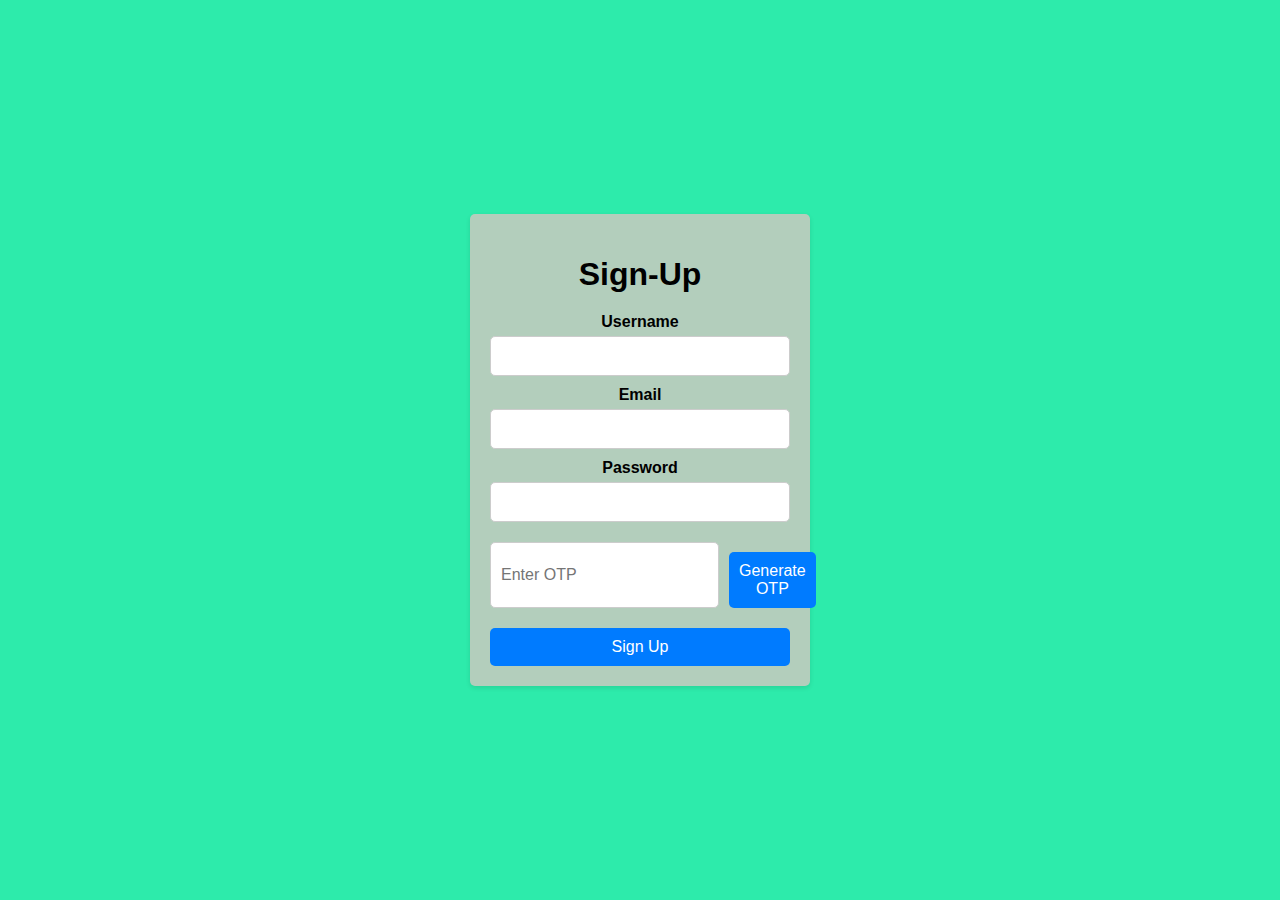
<file: index.html>
<!DOCTYPE html>
<html lang="en">
<head>
    <meta charset="UTF-8">
    <meta name="viewport" content="width=device-width, initial-scale=1.0">
    <title>Sign-Up with OTP</title>
    <link rel="stylesheet" href="styles.css">
</head>
<body>
    <div class="container">
        <h1>Sign-Up</h1>
        <form id="signup-form">
            <div class="input-container">
                <label for="username">Username</label>
                <input type="text" id="username" name="username" required>
            </div>
            <div class="input-container">
                <label for="email">Email</label>
                <input type="email" id="email" name="email" required>
            </div>
            <div class="input-container">
                <label for="password">Password</label>
                <input type="password" id="password" name="password" required>
            </div>
            <div class="otp-section">
                <div class="otp-container">
                    <input type="text" id="otp" placeholder="Enter OTP" required>
                    <button type="button" id="generate-otp">Generate OTP</button>
                </div>
            </div>
            <button type="submit">Sign Up</button>
        </form>
    </div>
    <script src="scripts.js"></script>
</body>
</html>
</file>
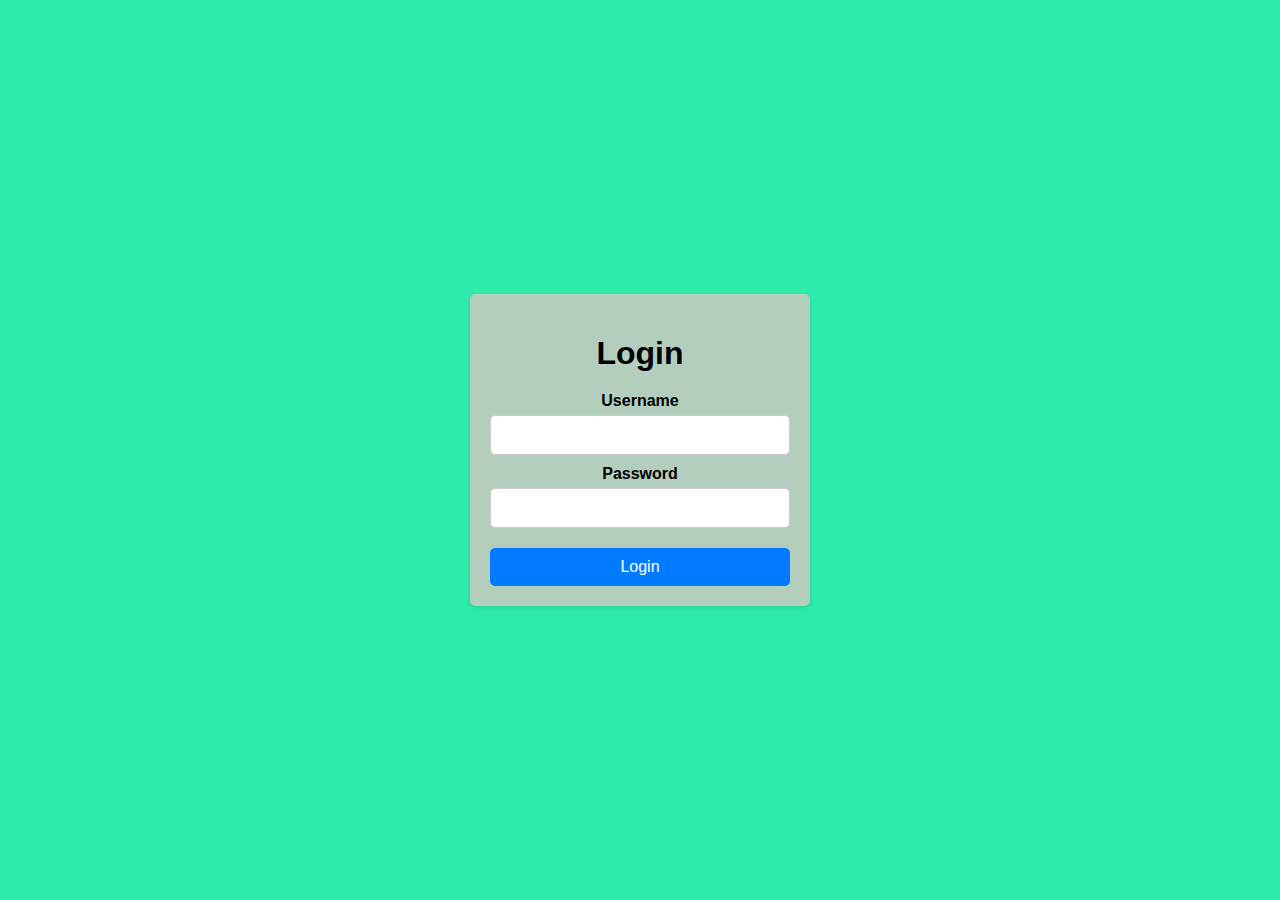
<file: login.html>
<!DOCTYPE html>
<html lang="en">
<head>
    <meta charset="UTF-8">
    <meta name="viewport" content="width=device-width, initial-scale=1.0">
    <title>Login</title>
    <link rel="stylesheet" href="styles.css">
</head>
<body>
    <div class="container">
        <h1>Login</h1>
        <form id="login-form">
            <div class="input-container">
                <label for="username">Username</label>
                <input type="text" id="username" name="username" required>
            </div>
            <div class="input-container">
                <label for="password">Password</label>
                <input type="password" id="password" name="password" required>
            </div>
            <button type="submit">Login</button>
        </form>
    </div>
    <script src="login.js"></script>
</body>
</html>
</file>
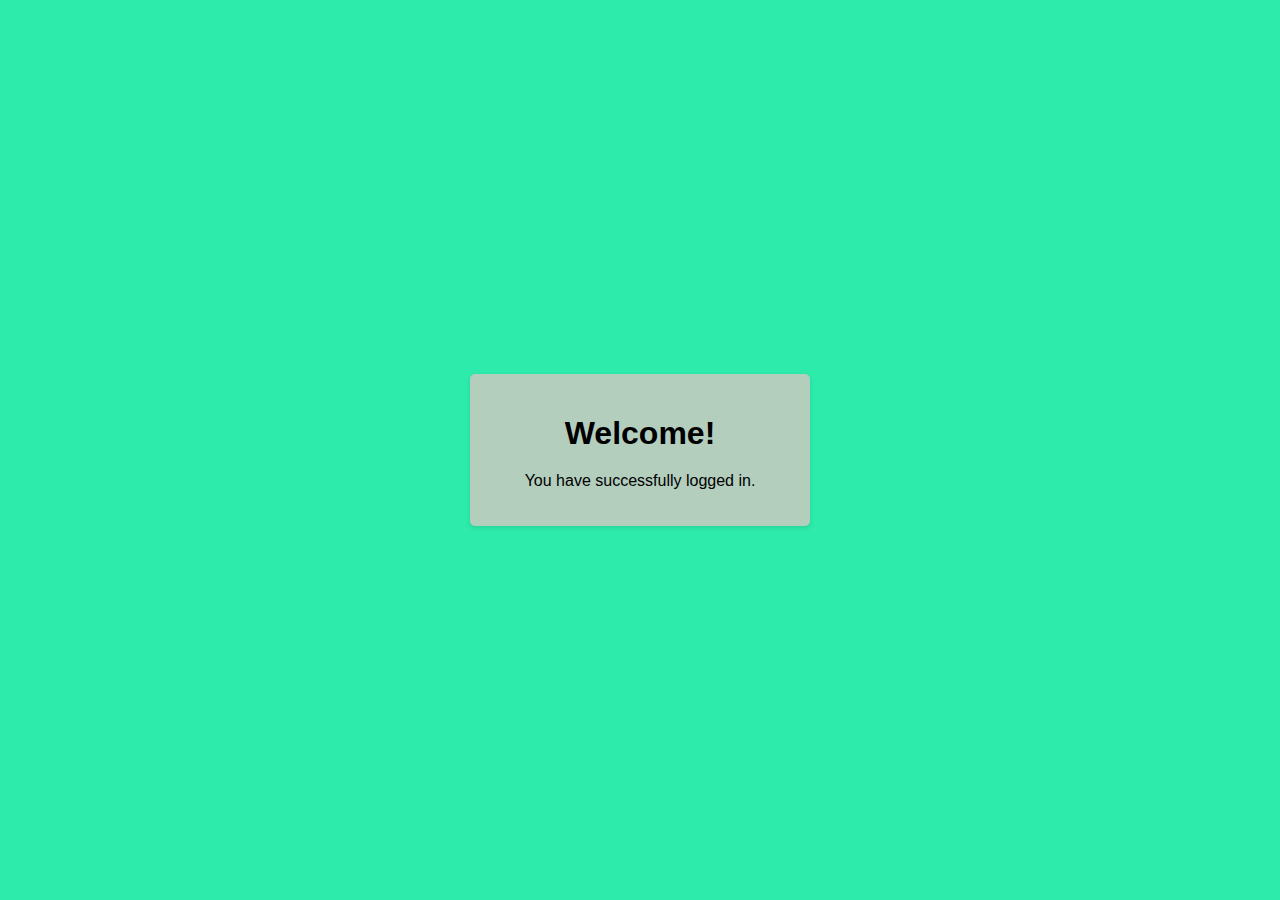
<file: welcome.html>
<!DOCTYPE html>
<html lang="en">
<head>
    <meta charset="UTF-8">
    <meta name="viewport" content="width=device-width, initial-scale=1.0">
    <title>Welcome</title>
    <link rel="stylesheet" href="styles.css">
</head>
<body>
    <div class="container">
        <h1>Welcome!</h1>
        <p>You have successfully logged in.</p>
    </div>
</body>
</html>
</file>
<file: styles.css>
body {
    font-family: Arial, sans-serif;
    background-color: #2debab;
    display: flex;
    justify-content: center;
    align-items: center;
    height: 100vh;
    margin: 0;
}

.container {
    background-color: rgb(179, 206, 188);
    padding: 20px;
    border-radius: 5px;
    box-shadow: 0 2px 5px rgba(0, 0, 0, 0.1);
    width: 300px;
    text-align: center;
}

h1 {
    margin-bottom: 20px;
}

form {
    display: flex;
    flex-direction: column;
    gap: 10px;
}

.input-container {
    display: flex;
    flex-direction: column;
    gap: 5px;
}

label {
    font-weight: bold;
}

input[type="text"],
input[type="email"],
input[type="password"] {
    padding: 10px;
    border: 1px solid #ccc;
    border-radius: 5px;
    font-size: 1rem;
}

button {
    padding: 10px 20px;
    border: none;
    background-color: #007BFF;
    color: white;
    border-radius: 5px;
    cursor: pointer;
    font-size: 1rem;
    margin-top: 10px;
}

button:hover {
    background-color: #0056b3;
}

.otp-container {
    display: flex;
    gap: 10px;
    margin-top: 10px;
}

.otp-container input[type="text"] {
    flex: 1;
}

.otp-container button {
    padding: 10px;
}
</file>
